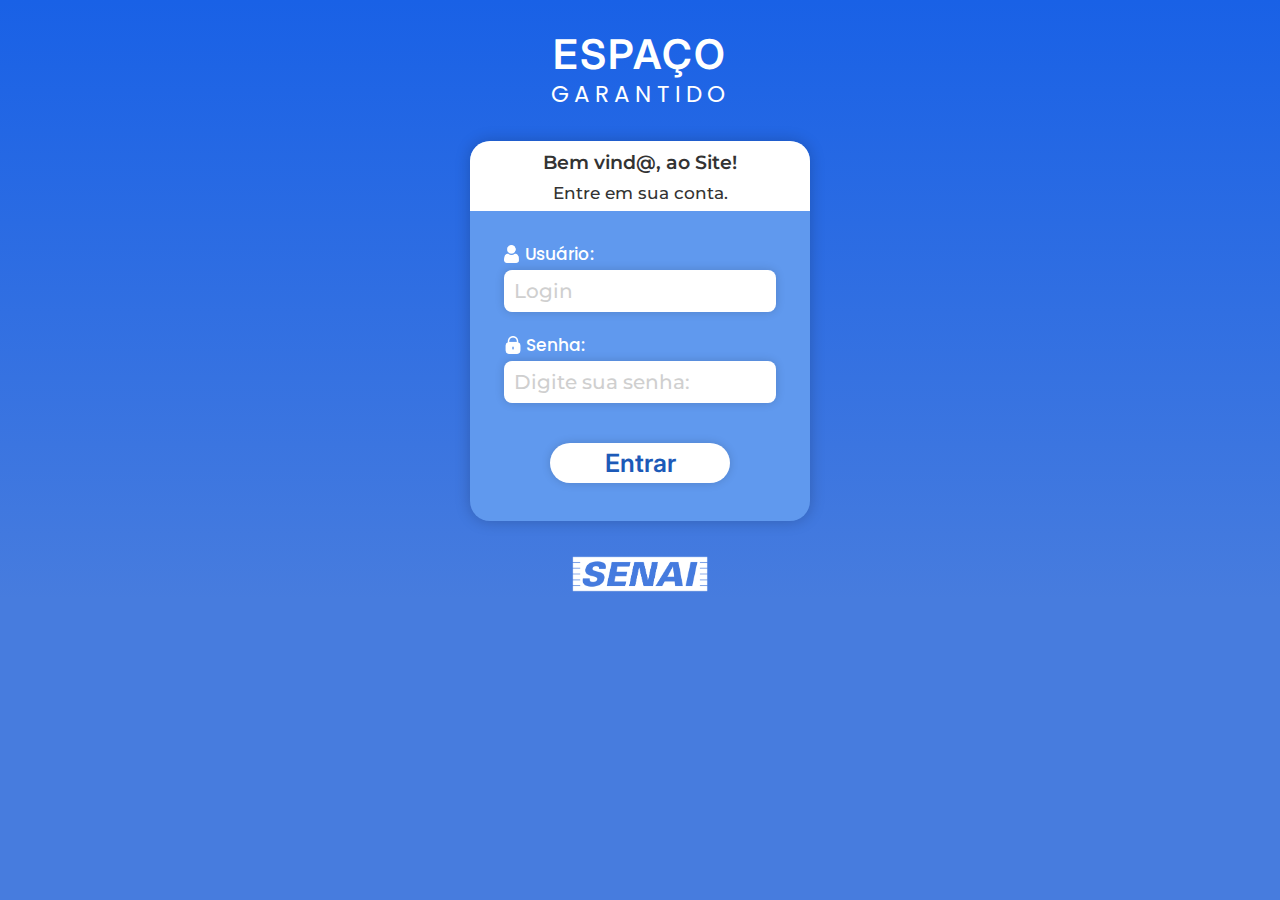
<file: index.html>
<!DOCTYPE html>
<html lang="en">
<head>
    <meta charset="UTF-8">
    <meta name="viewport" content="width=device-width, initial-scale=1.0">
    <title>Espaço Garantido</title>
    <link rel="stylesheet" href="css/login.css">

    <link rel="preconnect" href="https://fonts.googleapis.com">
    <link rel="preconnect" href="https://fonts.gstatic.com" crossorigin>
    <link href="https://fonts.googleapis.com/css2?family=DM+Sans:ital,opsz,wght@0,9..40,100..1000;1,9..40,100..1000&family=Inter:ital,opsz,wght@0,14..32,100..900;1,14..32,100..900&family=Manrope:wght@200..800&family=Montserrat:ital,wght@0,100..900;1,100..900&family=Poppins:ital,wght@0,100;0,200;0,300;0,400;0,500;0,600;0,700;0,800;0,900;1,100;1,200;1,300;1,400;1,500;1,600;1,700;1,800;1,900&display=swap" rel="stylesheet">
</head>
<body>
    <header>
        <div class="titleLoginPage">
            <p class="titleLine1">ESPAÇO</p>
            <p class="titleLine2">GARANTIDO</p>
        </div>
    </header>

    <main>
        <div class="loginFrame">

            <div class="fundoInfosLogin">
                <p class="infoLogin1"></p>
                <p class="infoLogin2">Entre em sua conta.</p>
            </div>


        <div class="loginContent">

            <div class="userGroup">

                <div class="userIconDiv">
                  <img class="userImg" src="images/userIcon.png" alt="">  <label class="userTxt">Usuário:</label>
                </div>

                <input class="userInput" id="usernameInput" type="text" placeholder="Login">

            </div>

            <div class="passwordGroup">

                <div class="passwordIconDiv">
                    <img class="passwordImg" src="images/lockIcon.png" alt=""><label class="passwordTxt">Senha:</label>
                </div>

                <input class="passwordInput" id="passwordInput" type="password" placeholder="Digite sua senha:">

            </div>

            <button class="loginButton-Desktop" onclick="loginDesktop()">Entrar</button>
            <button class="loginButton-Mobile" onclick="loginMobile()"> <img class="loadingIcon-Mobile" id="loadingIcon-Mobile" src="images/loadingRightIcon.png" alt=""> <p id="loginButtonText-Mobile">Entrar</p></button>

            <p class="warnErro-Mobile" id="warnErro-Mobile">Usuário ou senha incorretos.</p>

        </div>

        </div>
    </main>

    <div class="centralLogo">
        <img class="logoSenaiLogin" src="images/WhiteSenaiLogo.png" alt="">
    </div>


    <script src="javascript/login.js"></script>
</body>
</html>
</file>
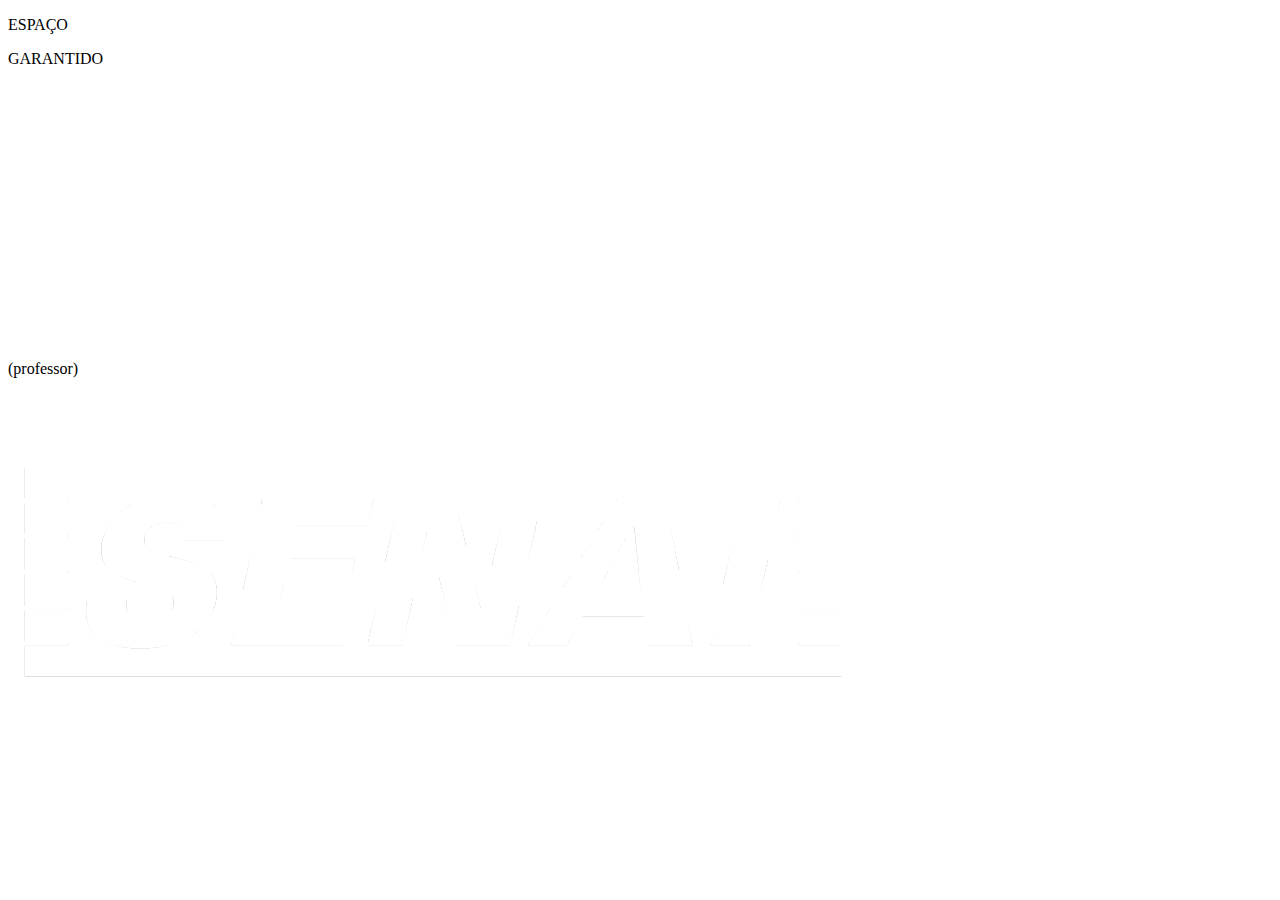
<file: loadingPage.html>
<!DOCTYPE html>
<html lang="en">
<head>
    <meta charset="UTF-8">
    <meta name="viewport" content="width=device-width, initial-scale=1.0">
    <title>Espaço Garantido</title>
    <link rel="stylesheet" href="css/loadingPage.css">

    <link rel="preconnect" href="https://fonts.googleapis.com">
    <link rel="preconnect" href="https://fonts.gstatic.com" crossorigin>
    <link href="https://fonts.googleapis.com/css2?family=DM+Sans:ital,opsz,wght@0,9..40,100..1000;1,9..40,100..1000&family=Inter:ital,opsz,wght@0,14..32,100..900;1,14..32,100..900&family=Manrope:wght@200..800&family=Montserrat:ital,wght@0,100..900;1,100..900&family=Poppins:ital,wght@0,100;0,200;0,300;0,400;0,500;0,600;0,700;0,800;0,900;1,100;1,200;1,300;1,400;1,500;1,600;1,700;1,800;1,900&display=swap" rel="stylesheet">
</head>
<body>

    <header>
        <div class="titleLoginPage">
            <p class="titleLine1">ESPAÇO</p>
            <p class="titleLine2">GARANTIDO</p>
        </div>
    </header>

    <main>
        <div class="accountLoadingFrame">

            <img class="profileImage-LoadingPage" id="profileImage-LoadingPage" src="images/profile-user.png" alt="">

            <p class="loadingPage-Title1" id="loadingPage-Title1" >Bem vindo(a),</p>
            <p class="loadingPage-Title2" id="loadingPage-Title2" >(professor)</p>

            <img class="loadingIcon" id="loadingIcon" src="images/loadingIcon.png">

        </div>
    </main>

    <div class="centralLogo">
        <img class="logoSenaiLogin" src="images/WhiteSenaiLogo.png" alt="">
    </div>






    
    <script src="javascript/loadingPage.js"></script>
</body>
</html>
</file>
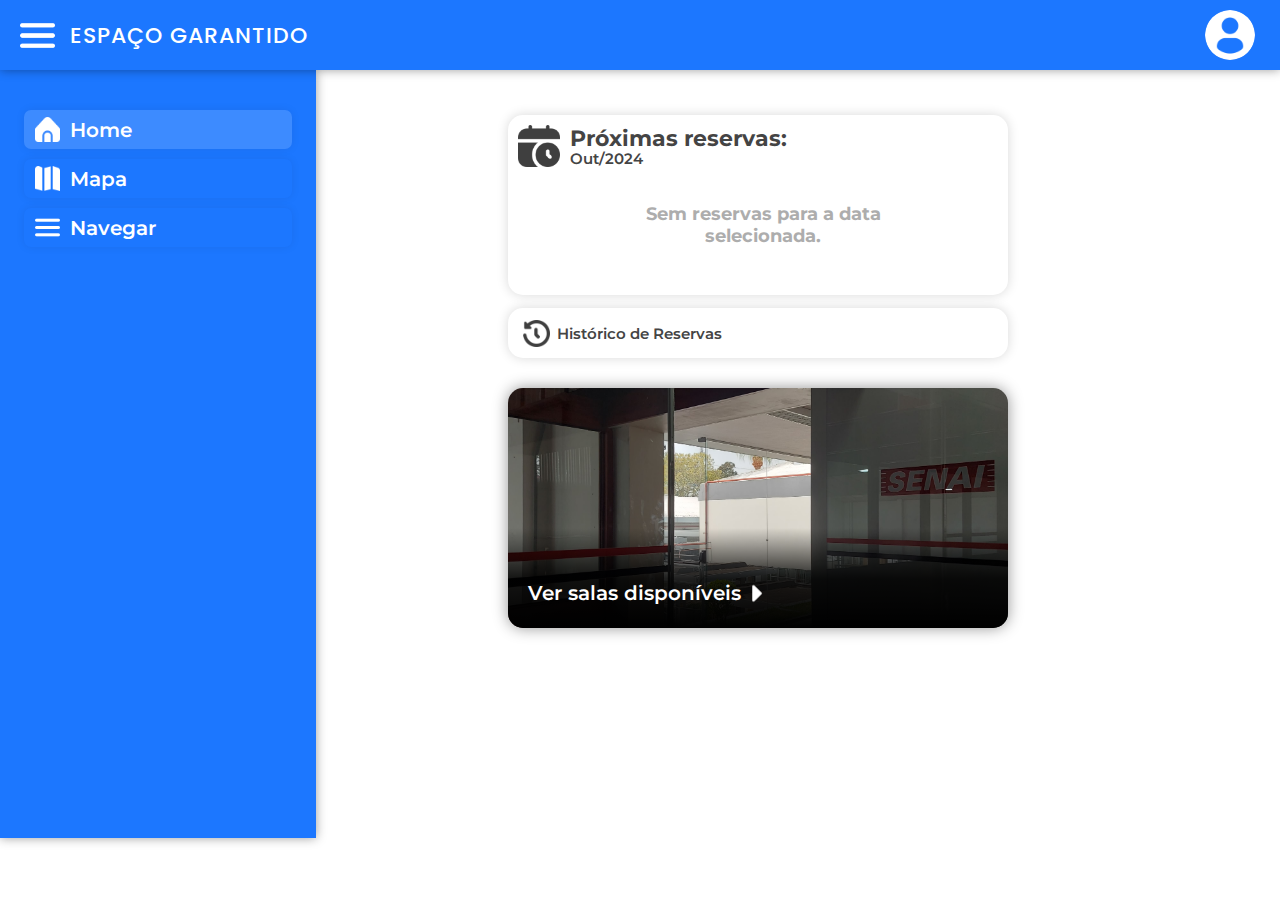
<file: paginaInicial.html>
<!DOCTYPE html>
<html lang="en">
<head>
    <meta charset="UTF-8">
    <meta http-equiv="X-UA-Compatible" content="IE=edge">
    <meta name="viewport" content="width=device-width, initial-scale=1.0">
    <title>Espaço Garantido</title>
    <link rel="stylesheet" href="css/paginaInicial.css">
   

    <link rel="preconnect" href="https://fonts.googleapis.com">
    <link rel="preconnect" href="https://fonts.gstatic.com" crossorigin>
    <link href="https://fonts.googleapis.com/css2?family=DM+Sans:ital,opsz,wght@0,9..40,100..1000;1,9..40,100..1000&family=Inter:ital,opsz,wght@0,14..32,100..900;1,14..32,100..900&family=Manrope:wght@200..800&family=Montserrat:ital,wght@0,100..900;1,100..900&family=Poppins:ital,wght@0,100;0,200;0,300;0,400;0,500;0,600;0,700;0,800;0,900;1,100;1,200;1,300;1,400;1,500;1,600;1,700;1,800;1,900&display=swap" rel="stylesheet">

</head>
<body>

    <div id="mobile" class="mobile">
        <header class="header-mobile" id="header-mobile">

            <div id="headerLine1" class="headerLine1">
                <div class="divLogo-mobile">
    
                    <p onclick="location.href='helloWorld.html'" class="logoLine1">ESPAÇO</p>
                    <p class="logoLine2">GARANTIDO</p>
        
                </div>
        
                <div id="divConta-mobile" class="divConta-mobile" onclick="menu()">
        
                    <p class="nomeUsuario-Header" id="nomeUsuario-Header">{nomeUsuario}</p> <img class="fotoUsuario-Header" id="fotoUsuario-Header" src="images/profile-user.png" alt="">
        
                </div>
            </div>
    
    
            <div id="containerMenu" class="exitConta-Mobile">
                <div id="fundoBotoes" class="fundoBotoes">
                    <div id="fundoPerfil" class="fundoPerfil">
                        <button id="perfil-Button" class="perfil-Button" onclick="settings()">Meu Perfil</button>
                    </div>
                    <div id="fundoConfiguracoes" class="fundoConfiguracoes">
                        <button id="configuracoes-Button" class="configuracoes-Button" onclick="settings()">Configurações</button>
                    </div>
                    <div id="fundoTema" class="fundoTema" >
                        <button id="tema-Button" class="tema-Button" onclick="alternarTemaMobile()">Tema: Claro</button>
                    </div>
                    <div id="fundoSairConta" class="fundoSairConta" onclick="sairConta()">
                        <button id="exitConta-Button" class="exitConta-Button">Sair <img id="exitConta-Image" class="exitConta-Image" src="images/exitBlack.png" alt=""></button>
                    </div>
                </div>
            </div>
    
        </header>
    
        <div class="navBar-Mobile">
            <div class="fundoNavBar-Mobile">
    
                <div class="button1navBar-Mobile" >
                    <img class="imgButton1navBar" src="images/homeWhite.png" alt="">
                </div>
    
                <div class="button2navBar-Mobile">
                    <img class="imgButton2navBar" src="images/mapBlack.png" alt="">
                </div>
    
                <div class="button3navBar-Mobile">
                    <img class="imgButton3navBar" src="images/menuBlack.png" alt="">
                </div>
    
    
            </div>
        </div>
    
        <main>
    
            <div class="blocosInterativos">

                <div class="bloco1" id="bloco1">

                    <div class="headBloco1">

                        <img id="imgHeadBloco1" class="imgHeadBloco1" src="images/calendarBlack.png" alt="">

                        <div class="txtBloco1">
                            <p id="titleBloco1" class="titleBloco1">Próximas reservas:</p>
                            <p id="dateBloco1" class="dateBloco1">Out/2024</p>
                        </div>
                    </div>

                    <p class="contentBloco1">Sem reservas para a data selecionada.</p>

                </div>

                <div class="bloco2" id="bloco2">
                    <img id="imgBloco2" class="imgBloco2" src="images/historyBlack.png" alt=""> <p id="txtBloco2" class="dateBloco2">Histórico de Reservas</p>
                </div>

                <div id="bloco3" class="bloco3">
                    <div class="fundoButtonBloco3">
                        <p class="buttonBloco3">Ver salas disponíveis</p> <img class="imgButtonBloco3" src="images/right-arrow.png" alt="">
                    </div>
                    

                </div>



            </div>
        </main>
    </div>

    <div id="erroPage" class="erroPage">

        <div class="header-Erro">
            <div class="erro-Button" onclick="backHome()">
                <img class="img-Erro" src="images/right-arrow.png" alt=""> <p class="subTitle-Erro">Voltar</p>
            </div>

            <div class="erro-Button-pc" onclick="backHome2()">
                <img class="img-Erro" src="images/right-arrow.png" alt=""> <p class="subTitle-Erro">Voltar</p>
            </div>
            

        </div>

        <div class="centerInfos">
            <h1 class="titleError">Desculpe, ainda estamos trabalhando nisso!</h1>

            <img class="img-progress" src="images/workingIcon1.png" alt="">
        </div>
        

    </div>
    
<div class="computer" id="computer">

    <header class="header-pc">
        <div class="headerPcline1">
            <div class="divLogo-pc">
                <img class="logoNavIcon-pc" src="images/menuWhite.png" alt=""> <P id="logoPcLine1" class="logoPcLine1">ESPAÇO GARANTIDO</P>
            </div>
    
            <div class="divConta-pc" onclick="menu2()"> 
                <p class="nomeUsuario2-Header" id="nomeUsuario2-Header">{nomeUsuario}</p> <img class="fotoUsuario2-Header" id="fotoUsuario2-Header" src="images/profile-user.png" alt="">
            </div>
        </div>



        <div id="containerMenu-pc" class="containerMenu-pc">
            <div class="fundoBotoes-pc">
                <div class="fundoPerfil-pc">
                    <button class="perfil-Button-pc" onclick="settings2()">Meu Perfil</button>
                </div>
                <div class="fundoConfiguracoes-pc">
                    <button class="configuracoes-Button-pc" onclick="settings2()">Configurações</button>
                </div>
                <div class="fundoTema-pc" >
                    <button class="tema-Button-pc">Tema: Claro</button>
                </div>
                <div class="fundoSairConta-pc" onclick="sairConta()">
                    <button class="exitConta-Button-pc">Sair <img class="exitConta-Image-pc" src="images/exitBlack.png" alt=""></button>
                </div>
            </div>
        </div>
    </header>

    <main class="main-pc">

        <div class="navbar-pc">
            <div class="buttonsNavBar">
                <button class="navbarButton1"><img class="navbarButtonImg1" src="images/homeWhite.png" alt="">Home</button>
                <button class="navbarButton2"><img class="navbarButtonImg1" src="images/mapWhite.png" alt="">Mapa</button>
                <button class="navbarButton3"><img class="navbarButtonImg1" src="images/menuWhite.png" alt="">Navegar</button>
                
            </div>
        </div>

        <div class="contentMain">
            <div class="bloco1-pc">

                <div class="headBloco1-pc">
    
                    <img class="imgHeadBloco1-pc" src="images/calendarBlack.png" alt="">
    
                    <div class="txtBloco1-pc">
                        <p class="titleBloco1-pc">Próximas reservas:</p>
                        <p class="dateBloco1-pc">Out/2024</p>
                    </div>
                </div>
                <div class="centerDateinfo">
                    <p class="contentBloco1-pc">Sem reservas para a data selecionada.</p>
                </div>
                
    
            </div>
    
            <div class="bloco2-pc">
                <img class="imgBloco2-pc" src="images/historyBlack.png" alt=""> <p class="dateBloco2-pc">Histórico de Reservas</p>
            </div>
    
            <div id="bloco3-pc" class="bloco3-pc">
                <div class="fundoButtonBloco3-pc">
                    <p class="buttonBloco3-pc">Ver salas disponíveis</p> <img class="imgButtonBloco3-pc" src="images/right-arrow.png" alt="">
                </div>
                
    
            </div>
        </div>
        

    </main>



</div>



    <script src="javascript/paginaInicial.js"></script>
    <script src="pageTheme.js"></script>
</body>
</html>
</file>
<file: css/login.css>
body{
        background: linear-gradient(180deg, rgba(25,97,230,1) 0%, rgba(71,124,222,1) 100%);
        background-repeat: no-repeat;
        background-color: #477cde;
    }
    
    .titleLoginPage{
        margin-top: -20px;
        display: flex;
        flex-direction: column;
        align-items: center;
        justify-content: center;
    }
    
    .titleLine1{
        color: rgb(255, 255, 255);
        font-family: Inter;
        font-size: 41px;
        letter-spacing: 2px;
        font-weight: 600;
    }
    
    .titleLine2{
    
        margin-top: -43px;
        color: white;
        font-family: Poppins;
        font-size: 23px;
        letter-spacing: 5px;
        font-weight: 400;
    }
    
    main{
        margin-top: 7px;
        display: flex;
        justify-content: center;
    }
    
    .loginFrame{
        display: flex;
        flex-direction: column;
        align-items: center;
        width: 340px;
        height: 380px;
        border-radius: 20px;
        background-color: #6099ee;
        box-shadow: 0px 0px 15px rgba(0, 0, 0, 0.212);
    }
    
    .fundoInfosLogin{
        margin-top: 0px;
        display: flex;
        flex-direction: column;
        align-items: center;
        justify-content: center;
        background-color: rgb(255, 255, 255);
        border-top-left-radius: 20px;
        border-top-right-radius: 20px;
        width: 340px;
        height: 70px;
    }
    
    .infoLogin1{
       font-family: Montserrat;
       color: rgb(51, 51, 51);
       font-weight: 600;
       font-size: 19px;
    }
    
    .infoLogin1::after {
        content: "Bem vind@, ao Site!";
    }
    
    .infoLogin2{
        margin-top: -10px;
        font-family: Montserrat;
        color: rgb(51, 51, 51);
        font-weight: 500;
        font-size: 17px;
     }
    
    
    .loginContent{
        margin-top: 30px;
        display: flex;
        flex-direction: column;
        align-items: center;
    }
    
    /* CSS do usuário */
    
    .userGroup{
        display: flex;
        flex-direction: column;
    }
    
    .userIconDiv{
        display: flex;
        align-items: center;
        margin-bottom: 3px;
    }
    
    .userImg{
        width: 18px;
        height: 18px;
    }
    
    .userTxt{
        margin-left: 3px;
        font-family: Poppins;
        color: white;
        font-weight: 500;
        font-size: 17px;
    
    }
    
    .userInput{
        width: 260px;
        height: 40px;
        border: none;
        border-radius: 8px;
        font-size: 20px;
        font-family: Montserrat;
        font-weight: 500;
        outline: none;
        padding-left: 10px;
        color: rgb(75, 75, 75);
        box-shadow: 0px 0px 10px rgba(0, 0, 0, 0.158);
    
    }
    
    .userInput::placeholder{
        color: rgb(207, 207, 207);
    }
    
    /* CSS da senha */
    
    .passwordGroup{
        margin-top: 20px;
        display: flex;
        flex-direction: column;
    }
    
    .passwordIconDiv{
        display: flex;
        align-items: center;
        margin-bottom: 3px;
    }
    
    .passwordImg{
        width: 18px;
        height: 18px;
    }
    
    .passwordTxt{
        margin-left: 4px;
        font-family: Poppins;
        color: white;
        font-weight: 500;
        font-size: 17px;
    
    }
    
    .passwordInput{
        width: 260px;
        height: 40px;
        border: none;
        border-radius: 8px;
        font-size: 20px;
        font-family: Montserrat;
        font-weight: 500;
        outline: none;
        padding-left: 10px;
        color: rgb(75, 75, 75);
        box-shadow: 0px 0px 10px rgba(0, 0, 0, 0.158);
    
    }
    
    .passwordInput::placeholder{
        color: rgb(207, 207, 207);
    }
    
    .loginButton-Desktop{
        display: flex;
        align-items: center;
        justify-content: center;
        width: 180px;
        height: 40px;
        margin-top: 40px;
        font-size: 25px;
        font-family: Inter;
        font-weight: 600;
        border-radius: 20px;
        background-color: white;
        color: #1c5ab8;
        border: none;
        outline: none;
        box-shadow: 0px 0px 10px rgba(0, 0, 0, 0.158);
    }
    
    .loginButton:hover{
        background-color: rgb(228, 228, 228);
    }

    .loginButton-Mobile{
        display: none;
    }

    .warnErro-Mobile{
        display: none;
        color: white;
        font-family: Poppins;
        font-weight: 600;
        margin-top: 10px;
    }
    
    .centralLogo{
        margin-top: 35px;
        display: flex;
        justify-content: center;
    }
    
    .logoSenaiLogin{
        width: 140px;
    }



@media (max-width: 490px){
    body{
        background-color: #477CDE;
    }
    
    .titleLoginPage{
        margin-top: -20px;
        display: flex;
        flex-direction: column;
        align-items: center;
        justify-content: center;
    }
    
    .titleLine1{
        color: rgb(255, 255, 255);
        font-family: Inter;
        font-size: 41px;
        letter-spacing: 2px;
        font-weight: 600;
    }
    
    .titleLine2{
    
        margin-top: -43px;
        color: white;
        font-family: Poppins;
        font-size: 23px;
        letter-spacing: 5px;
        font-weight: 400;
    }
    
    main{
        margin-top: 7px;
        display: flex;
        justify-content: center;
    }
    
    .loginFrame{
        display: flex;
        flex-direction: column;
        align-items: center;
        width: 340px;
        height: 390px;
        border-radius: 20px;
        background-color: #6099ee;
        box-shadow: 0px 0px 15px rgba(0, 0, 0, 0.212);
    }
    
    .fundoInfosLogin{
        margin-top: 0px;
        display: flex;
        flex-direction: column;
        align-items: center;
        justify-content: center;
        background-color: rgb(255, 255, 255);
        border-top-left-radius: 20px;
        border-top-right-radius: 20px;
        width: 340px;
        height: 70px;
    }
    
    .infoLogin1{
       font-family: Montserrat;
       color: rgb(51, 51, 51);
       font-weight: 600;
       font-size: 19px;
    }
    
    .infoLogin1::after {
        content: "Bem vind@, ao APP!";
    }
    
    .infoLogin2{
        margin-top: -10px;
        font-family: Montserrat;
        color: rgb(51, 51, 51);
        font-weight: 500;
        font-size: 17px;
     }
    
    
    .loginContent{
        margin-top: 30px;
        display: flex;
        flex-direction: column;
        align-items: center;
    }
    
    /* CSS do usuário */
    
    .userGroup{
        display: flex;
        flex-direction: column;
    }
    
    .userIconDiv{
        display: flex;
        align-items: center;
        margin-bottom: 3px;
    }
    
    .userImg{
        width: 18px;
        height: 18px;
    }
    
    .userTxt{
        margin-left: 3px;
        font-family: Poppins;
        color: white;
        font-weight: 500;
        font-size: 17px;
    
    }
    
    .userInput{
        width: 260px;
        height: 40px;
        border: none;
        border-radius: 8px;
        font-size: 20px;
        font-family: Montserrat;
        font-weight: 500;
        outline: none;
        padding-left: 10px;
        color: rgb(75, 75, 75);
        box-shadow: 0px 0px 10px rgba(0, 0, 0, 0.158);
    
    }
    
    .userInput::placeholder{
        color: rgb(207, 207, 207);
    }
    
    /* CSS da senha */
    
    .passwordGroup{
        margin-top: 20px;
        display: flex;
        flex-direction: column;
    }
    
    .passwordIconDiv{
        display: flex;
        align-items: center;
        margin-bottom: 3px;
    }
    
    .passwordImg{
        width: 18px;
        height: 18px;
    }
    
    .passwordTxt{
        margin-left: 4px;
        font-family: Poppins;
        color: white;
        font-weight: 500;
        font-size: 17px;
    
    }
    
    .passwordInput{
        width: 260px;
        height: 40px;
        border: none;
        border-radius: 8px;
        font-size: 20px;
        font-family: Montserrat;
        font-weight: 500;
        outline: none;
        padding-left: 10px;
        color: rgb(75, 75, 75);
        box-shadow: 0px 0px 10px rgba(0, 0, 0, 0.158);
    
    }
    
    .passwordInput::placeholder{
        color: rgb(207, 207, 207);
    }
    
    .loginButton-Mobile{
        display: flex;
        align-items: center;
        justify-content: center;
        width: 270px;
        height: 40px;
        margin-top: 40px;
        font-size: 25px;
        font-family: Inter;
        font-weight: 600;
        border-radius: 20px;
        background-color: white;
        color: #1c5ab8;
        border: none;
        outline: none;
        box-shadow: 0px 0px 10px rgba(0, 0, 0, 0.158);
    }
    
    .loginButton-Desktop{
        display: none;
    }

    .loadingIcon-Mobile{
        display: none;
        width: 20px;
        animation: rodar 1s linear infinite;
    }

    @keyframes rodar {
        from {
            transform: rotate(0deg);
        }
        to {
            transform: rotate(360deg);
        }
    }
    
    .warnErro-Mobile{
        display: none;
        color: white;
        font-family: Poppins;
        font-weight: 600;
        margin-top: 10px;
    }

    .centralLogo{
        margin-top: 35px;
        display: flex;
        justify-content: center;
    }
    
    .logoSenaiLogin{
        width: 140px;
    }
}
</file>
<file: css/loadingPage.css>
@media (max-width: 490px){

    body{
        background-color: #477CDE;
    }
    
    .titleLoginPage{
        margin-top: -20px;
        display: flex;
        flex-direction: column;
        align-items: center;
        justify-content: center;
    }
    
    .titleLine1{
        color: rgb(255, 255, 255);
        font-family: Inter;
        font-size: 41px;
        letter-spacing: 2px;
        font-weight: 600;
    }
    
    .titleLine2{
    
        margin-top: -43px;
        color: white;
        font-family: Poppins;
        font-size: 23px;
        letter-spacing: 5px;
        font-weight: 400;
    }

    main{
        margin-top: 7px;
        display: flex;
        justify-content: center;
    }
    
    .accountLoadingFrame{
        display: flex;
        flex-direction: column;
        align-items: center;
        width: 340px;
        height: 450px;
        border-radius: 20px;
        background-color: #6099ee;
        box-shadow: 0px 0px 15px rgba(0, 0, 0, 0.212);
    }

    .profileImage-LoadingPage{
        width: 190px;
        margin-top: 45px;
        border-radius: 50%;
        box-shadow: 0px 0px 15px rgba(0, 0, 0, 0.301);
    }
    
    .fundoInfosLogin{
        margin-top: 0px;
        display: flex;
        flex-direction: column;
        align-items: center;
        justify-content: center;
        background-color: rgb(255, 255, 255);
        border-top-left-radius: 20px;
        border-top-right-radius: 20px;
        width: 340px;
        height: 70px;
    }
    
    .infoLogin1{
       font-family: Montserrat;
       color: rgb(51, 51, 51);
       font-weight: 600;
       font-size: 19px;
    }
    
    
    
    .loginContent{
        margin-top: 30px;
        display: flex;
        flex-direction: column;
        align-items: center;
    }

    .centralLogo{
        margin-top: 35px;
        display: flex;
        justify-content: center;
    }
    
    .logoSenaiLogin{
        width: 140px;
    }

    .loadingPage-Title1{
        margin-top: 30px;
        margin-left: 4px;
        font-family: Poppins;
        color: rgb(255, 255, 255);
        font-weight: 400;
        font-size: 18px;
    
    }

    .loadingPage-Title2{
        margin-top: -20px;
        margin-left: 4px;
        font-family: Poppins;
        color: rgb(255, 255, 255);
        font-weight: 600;
        font-size: 24px;
    
    }

    .loadingIcon{
        width: 50px;
        animation: rodar 1s linear infinite;
        transition: 2s;
        opacity: 0%;
    }


    @keyframes rodar {
        from {
            transform: rotate(0deg);
        }
        to {
            transform: rotate(360deg);
        }
    }
}
</file>
<file: css/paginaInicial.css>
body{
    background-color: white;
    overflow-x: hidden;
    overflow-y: hidden;
}



.mobile{
    display: none;
}

.header-pc{
    display: flex;
    flex-direction: column;
    position: relative;
    width: 100vw;
    height: 70px;
    margin-top: -8px;
    margin-left: -8px;
    background-color: #1c77ff;
    box-shadow: 0px 0px 10px rgba(0, 0, 0, 0.39);
}

.headerPcline1{
    display: flex;

    width: 100vw;
    height: 90px;
  
}

.divLogo-pc{
    display: flex;
    align-items: center;
    user-select: none;
    width: 80vw;
    height: 70px;
}


.logoNavIcon-pc{
    width: 35px;
    height: 35px;
    margin-left: 20px;
}

.logoPcLine1{

    margin-left: 15px;
    color: white;
    font-family: Poppins;
    font-size: 22px;
    letter-spacing: 1px;
    font-weight: 450;
}

.divConta-pc{
    background-color: #1c77ff;
    position:relative;
    z-index: 100;
    display: flex;
    justify-content: right;
    align-items: center;
    width: 270px;
    height: 70px;
    cursor: pointer;
}

.nomeUsuario2-Header{
    color: rgb(255, 255, 255);
    font-family: Poppins;
    font-size: 18px;
    font-weight: 500;
    margin-right: 10px;
}

.fotoUsuario2-Header{
    width: 50px;
    height: 50px;
    margin-right: 25px;
    border-radius: 50%;
}

.main-pc{
    display: flex;
}

.navbar-pc{
    display: flex;
    justify-content: center;
    margin-left: -8px;
    width: 25%;
    height: 768px;
    background-color: #1c77ff;
    box-shadow: 0px 0px 10px rgba(0, 0, 0, 0.39);
}

.buttonsNavBar{
    display: flex;
    flex-direction: column;
    align-items: center;
    margin-top: 20px;
    width: 50%;
    height: 300px;
}

.navbarButton1{
    display: flex;
    justify-content: left;
    align-items: center;
    margin-top: 20px;
    width: 170%;
    height: 13%;
    background-color: #3d8bff;
    border: none;
    border-radius: 07px;
    color: white;
    font-family: Montserrat;
    font-weight: 600;
    font-size: 20px;
    cursor: pointer;
    box-shadow: 0px 0px 10px rgba(0, 0, 0, 0.075);
}

.navbarButton1:hover{
    background-color: #3184ff;
}

.navbarButton2{
    display: flex;
    justify-content: left;
    align-items: center;
    margin-top: 10px;
    width: 170%;
    height: 13%;
    background-color: #1c77ff;
    border: none;
    border-radius: 07px;
    color: white;
    font-family: Montserrat;
    font-weight: 600;
    font-size: 20px;
    cursor: pointer;
    box-shadow: 0px 0px 10px rgba(0, 0, 0, 0.075);
}

.navbarButton2:hover{
    background-color: #3184ff;
}

.navbarButton3{
    display: flex;
    justify-content: left;
    align-items: center;
    margin-top: 10px;
    width: 170%;
    height: 13%;
    background-color: #1c77ff;
    border: none;
    border-radius: 07px;
    color: white;
    font-family: Montserrat;
    font-weight: 600;
    font-size: 20px;
    cursor: pointer;
    box-shadow: 0px 0px 10px rgba(0, 0, 0, 0.075);
}

.navbarButton3:hover{
    background-color: #3184ff;
}

.navbarButtonImg1{
    margin-left: 5px;
    margin-right: 10px;
    width: 25px;
}

.contentMain{
    display: flex;
    flex-direction: column;
    align-items: center;
    width: 70%;
    margin-top: 45px;
}

.bloco1-pc{
    width: 500px;
    height: 180px;
    border-radius: 15px;
    background-color: white;
    box-shadow: 0px 0px 12px rgba(0, 0, 0, 0.151);
}


.headBloco1-pc{
    margin-left: 10px;
    margin-top: 10px;
    display: flex;
}

.imgHeadBloco1-pc{
    width: 42px;
    height: 42px;
    opacity: 80%;
}

.titleBloco1-pc{
    font-family: Montserrat;
    font-size: 22px;
    font-weight: 700;
    margin-top: 0px;
    margin-left: 10px;
    color: rgb(68, 68, 68);
}

.dateBloco1-pc{
    font-family: Montserrat;
    font-size: 15px;
    font-weight: 600;
    margin-top: -25px;
    margin-left: 10px;
    color: rgb(68, 68, 68);
}

.centerDateinfo{
    display: flex;
    justify-content: center;
}

.contentBloco1-pc{
    display: flex;
    justify-content: center;
    text-align: center;
    width: 280px;
    font-family: Montserrat;
    font-size: 18px;
    font-weight: 700;
    margin-top: 20px;
    margin-left: 10px;
    color: rgb(173, 173, 173);
}

.bloco2-pc{
    display: flex;
    align-items: center;
    width: 500px;
    height: 50px;
    border-radius: 15px;
    margin-top: 13px;
    background-color: rgb(255, 255, 255);
    box-shadow: 0px 0px 12px rgba(0, 0, 0, 0.151);
    cursor: pointer;
    user-select: none;
}

.bloco2-pc:hover{
    background-color: rgb(245, 245, 245);
}

.dateBloco2-pc{
    font-family: Montserrat;
    font-size: 15px;
    font-weight: 600;
    margin-left: 7px;
    color: rgb(68, 68, 68);
}

.imgBloco2-pc{
    width: 27px;
    height: 27px;
    opacity: 80%;
    margin-left: 15px;
}

#bloco3-pc{
    display: flex;
    align-items: end;
    width: 500px;
    height: 240px;
    border-radius: 15px;
    margin-top: 30px;
    background-color: rgb(255, 255, 255);
    box-shadow: 0px 0px 15px rgba(0, 0, 0, 0.418);
    background-image: url(../images/imagemSala1.jpeg);
    background-repeat: no-repeat;
    background-size: cover;
    background-position: 50%;
    transition: background-image 2s ease-in-out;
}

.fundoButtonBloco3-pc{
    display: flex;
    align-items: center;
    width: 500px;
    height: 100px;
    margin-bottom: 0px;
    border-bottom-left-radius: 15px;
    border-bottom-right-radius: 15px;
    background-color: white;
    background: rgb(0,0,0);
    background: linear-gradient(0deg, rgba(0,0,0,1) 0%, rgba(0,0,0,0.8337710084033614) 49%, rgba(0,0,0,0) 100%);

}

.buttonBloco3-pc{
    color: white;
    font-family: Montserrat;
    font-size: 20px;
    font-weight: 600;
    margin-top: 50px;
    margin-left: 20px;
    cursor: pointer;
}

.imgButtonBloco3-pc{
    width: 30px;
    margin-top: 30px;
    cursor: pointer;
}

.fundoBotoes-pc{
    display: flex;
    flex-direction: column;
    align-items: center;
    justify-content: center;
    width: 165px;
    height: 200px;
    border-radius: 4px;
    margin-right: 7px;
    background-color: #ffffff;
    box-shadow: 0px 0px 10px rgba(0, 0, 0, 0.164);
}

.containerMenu-pc {
    display: flex;
    opacity: 0%;
    justify-content: right;
    margin-top: -200px;
    position: relative;
    z-index: 5;
    transition: 0.6s ease-in-out;
}

.fundoSairConta-pc{
    display: flex;
    justify-content: center;
    align-items: center;
    background-color: rgba(0, 0, 0, 0);
    border: 2px solid rgb(241, 241, 241);
    border-radius: 3px;

    width: 150px;
    height: 40px;
}

.fundoSairConta-pc:hover{
    background-color: rgb(243, 243, 243);
}

.exitConta-Button-pc{
    display: flex;
    justify-content: center;
    align-items: center;
    background-color: #1c77ff00;
    border: none;
    height: 45px;
    width: 100px;
    border-radius: 5px;
    color: rgb(36, 36, 36);
    font-family: Inter;
    font-size: 20px;
    font-weight: 560;

}

.exitConta-Image-pc{
    margin-left: 10px;
    width: 20px;
    height: 20px;
    filter: brightness(0) saturate(100%) invert(8%) sepia(97%) saturate(12%) hue-rotate(323deg) brightness(100%) contrast(88%);
}

.fundoPerfil-pc{
    display: flex;
    justify-content: center;
    align-items: center;
    background-color: rgba(0, 0, 0, 0);
    border: 2px solid rgb(241, 241, 241);
    border-radius: 3px;
    margin-bottom: 3px;

    width: 150px;
    height: 40px;
}

.fundoPerfil-pc:hover{
    background-color: rgb(243, 243, 243);
}

.perfil-Button-pc{
    display: flex;
    justify-content: center;
    align-items: center;
    background-color: #1c77ff00;
    border: none;
    height: 45px;
    width: 100px;
    border-radius: 5px;
    color: rgb(36, 36, 36);
    font-family: Inter;
    font-size: 17px;
    font-weight: 560;

}

.fundoConfiguracoes-pc{
    display: flex;
    justify-content: center;
    align-items: center;
    background-color: rgba(0, 0, 0, 0);
    border: 2px solid rgb(241, 241, 241);
    border-radius: 3px;
    margin-bottom: 3px;
 
    width: 150px;
    height: 40px;
}

.fundoConfiguracoes-pc:hover{
    background-color: rgb(243, 243, 243);
}

.configuracoes-Button-pc{
    display: flex;
    justify-content: center;
    align-items: center;
    background-color: #1c77ff00;
    border: none;
    height: 45px;
    width: 100px;
    border-radius: 5px;
    color: rgb(36, 36, 36);
    font-family: Inter;
    font-size: 17px;
    font-weight: 560;

}

.fundoTema-pc{
    display: flex;
    justify-content: center;
    align-items: center;
    background-color: rgba(0, 0, 0, 0);
    border: 2px solid rgb(241, 241, 241);
    border-radius: 3px;
    margin-bottom: 3px;
    width: 150px;
    height: 40px;
}

.fundoTema-pc:hover{
    background-color: rgb(243, 243, 243);
}

.tema-Button-pc{
    display: flex;
    justify-content: center;
    align-items: center;
    background-color: #1c77ff00;
    border: none;
    height: 45px;
    width: 140px;
    border-radius: 5px;
    color: rgb(36, 36, 36);
    font-family: Inter;
    font-size: 17px;
    font-weight: 560;

}

.erro-Button-pc{
    display: flex;
    align-items: center;
    width: 200px;
    cursor: pointer;
}

.erro-Button{
    display: none;
}


@media (max-width: 490px){

    .erro-Button{
        display: flex;
        align-items: center;
        width: 200px;
    
    }

    .computer{
        display: none;
    }

    .mobile{
        display: block;
    }

    .erro-Button-pc{
        display: none;
    }
        
    body{
        background-color: white;
    }

    .header-mobile{
        display: flex;
        flex-direction: column;
        margin-top: -8px;
        margin-left: -8px;
        width: 100vw;
        height: 90px;
        background-color: #1c77ff;
        box-shadow: 0px 0px 10px rgba(0, 0, 0, 0.39);
    }

    .headerLine1{
        display: flex;
        align-items: center;
        width: 100vw;
        height: 90px;
        margin-top: 4px;
    }

    .divLogo-mobile{
        display: flex;
        flex-direction: column;
        justify-content: center;
        width: 36vw;
        height: 84px;
    }

    .logoLine1{
        margin-top: 15px;
        margin-left: 15px;
        color: white;
        font-family: Poppins;
        font-size: 25px;
        letter-spacing: 4.5px;
        font-weight: 350;
    }

    .logoLine2{
        margin-left: 15px;
        margin-top: -30px;
        color: white;
        font-family: Poppins;
        font-size: 18px;
        letter-spacing: 2px;
        font-weight: 500;
    }

    .divConta-mobile{
        background-color: #1c77ff;
        position:relative;
        z-index: 100;
        display: flex;
        justify-content: right;
        align-items: center;
        width: 64vw;
        height: 90px;
        margin-top: -8px;

    }

    .nomeUsuario-Header{
        color: rgb(255, 255, 255);
        font-family: Poppins;
        font-size: 16px;
        font-weight: 500;
        margin-right: 10px;
    }

    .fotoUsuario-Header{
        width: 50px;
        height: 50px;
        margin-right: 15px;
        border-radius: 50%;
    }



    .fundoBotoes{
        display: flex;
        flex-direction: column;
        align-items: center;
        justify-content: center;
        width: 165px;
        height: 200px;
        border-radius: 4px;
        margin-right: 7px;
        background-color: #ffffff;
        box-shadow: 0px 0px 10px rgba(0, 0, 0, 0.164);
    }

    .exitConta-Mobile {
        display: flex;
        opacity: 0%;
        justify-content: right;
        margin-top: -100px;
        position: relative;
        z-index: 5;
        transition: 0.6s ease-in-out;
    }

    .fundoSairConta{
        display: flex;
        justify-content: center;
        align-items: center;
        background-color: rgba(0, 0, 0, 0);
        border: 2px solid rgb(241, 241, 241);
        border-radius: 3px;
   
        width: 150px;
        height: 40px;
    }

    .fundoSairConta:hover{
        background-color: rgb(243, 243, 243);
    }

    .exitConta-Button{
        display: flex;
        justify-content: center;
        align-items: center;
        background-color: #1c77ff00;
        border: none;
        height: 45px;
        width: 100px;
        border-radius: 5px;
        color: rgb(36, 36, 36);
        font-family: Inter;
        font-size: 20px;
        font-weight: 560;
    
    }

    .exitConta-Image{
        margin-left: 10px;
        width: 20px;
        height: 20px;
        opacity: 80%;
    }

    .fundoPerfil{
        display: flex;
        justify-content: center;
        align-items: center;
        background-color: rgba(0, 0, 0, 0);
        border: 2px solid rgb(241, 241, 241);
        border-radius: 3px;
        margin-bottom: 3px;
  
        width: 150px;
        height: 40px;
    }

    .fundoPerfil:hover{
        background-color: rgb(243, 243, 243);
    }

    .perfil-Button{
        display: flex;
        justify-content: center;
        align-items: center;
        background-color: #1c77ff00;
        border: none;
        height: 45px;
        width: 100px;
        border-radius: 5px;
        color: rgb(36, 36, 36);
        font-family: Inter;
        font-size: 17px;
        font-weight: 560;
    
    }

    .fundoConfiguracoes{
        display: flex;
        justify-content: center;
        align-items: center;
        background-color: rgba(0, 0, 0, 0);
        border: 2px solid rgb(241, 241, 241);
        border-radius: 3px;
        margin-bottom: 3px;
     
        width: 150px;
        height: 40px;
    }

    .fundoConfiguracoes:hover{
        background-color: rgb(243, 243, 243);
    }

    .configuracoes-Button{
        display: flex;
        justify-content: center;
        align-items: center;
        background-color: #1c77ff00;
        border: none;
        height: 45px;
        width: 100px;
        border-radius: 5px;
        color: rgb(36, 36, 36);
        font-family: Inter;
        font-size: 17px;
        font-weight: 560;
    
    }

    .fundoTema{
        display: flex;
        justify-content: center;
        align-items: center;
        background-color: rgba(0, 0, 0, 0);
        border: 2px solid rgb(241, 241, 241);
        border-radius: 3px;
        margin-bottom: 3px;
        width: 150px;
        height: 40px;
    }



    .tema-Button{
        display: flex;
        justify-content: center;
        align-items: center;
        background-color: #1c77ff00;
        border: none;
        height: 45px;
        width: 140px;
        border-radius: 5px;
        color: rgb(36, 36, 36);
        font-family: Inter;
        font-size: 17px;
        font-weight: 560;
    
    }
    
    .navBar-Mobile{
        display: flex;
        justify-content: center;
        position: fixed;
        left: 50%;
        transform: translateX(-50%);
        top: 700px; 

    }

    .fundoNavBar-Mobile{
        display: flex;
        justify-content: center;
        align-items: center;
        width: 85%;
        height: 50px;
        background-color: white;
        border-radius: 50px;
        box-shadow: 0px 0px 13px rgba(0, 0, 0, 0.151);
    }

    .button1navBar-Mobile{
        display: flex;
        justify-content: center;
        align-items: center;
        background-color: #1c77ff;
        width: 120px;
        height: 100%;
        border-radius: 50px;
    }

    .imgButton1navBar{
        width: 30px;
        height: 30px;
    }

    .button2navBar-Mobile{
        display: flex;
        justify-content: center;
        align-items: center;
        background-color: #ffffff;
        width: 120px;
        height: 100%;
        border-radius: 50px;
    }

    .imgButton2navBar{
        width: 30px;
        height: 30px;
        opacity: 30%;
    }

    .button3navBar-Mobile{
        display: flex;
        justify-content: center;
        align-items: center;
        background-color: #ffffff;
        width: 120px;
        height: 100%;
        border-radius: 50px;
    }

    .imgButton3navBar{
        width: 30px;
        height: 30px;
        opacity: 30%;
    }
    
.blocosInterativos{
    flex-direction: column;
    margin-top: 30px;
    display: flex;
    user-select: none;
    align-items: center;
}

.bloco1{
    width: 320px;
    height: 180px;
    border-radius: 15px;
    background-color: rgb(255, 255, 255);
    box-shadow: 0px 0px 12px rgba(0, 0, 0, 0.151);
}


.headBloco1{
    margin-left: 10px;
    margin-top: 10px;
    display: flex;
}

.imgHeadBloco1{
    width: 42px;
    height: 42px;
    opacity: 80%;
}

.titleBloco1{
    font-family: Montserrat;
    font-size: 22px;
    font-weight: 700;
    margin-top: 0px;
    margin-left: 10px;
    color: rgb(68, 68, 68);
}

.dateBloco1{
    font-family: Montserrat;
    font-size: 15px;
    font-weight: 600;
    margin-top: -25px;
    margin-left: 10px;
    color: rgb(68, 68, 68);
}

.contentBloco1{
    display: flex;
    justify-content: center;
    text-align: center;
    width: 280px;
    font-family: Montserrat;
    font-size: 18px;
    font-weight: 700;
    margin-top: 20px;
    margin-left: 10px;
    color: rgb(173, 173, 173);
}

.bloco2{
    display: flex;
    align-items: center;
    width: 320px;
    height: 50px;
    border-radius: 15px;
    margin-top: 13px;
    background-color: rgb(255, 255, 255);
    box-shadow: 0px 0px 12px rgba(0, 0, 0, 0.151);
}

.dateBloco2{
    font-family: Montserrat;
    font-size: 15px;
    font-weight: 600;
    margin-left: 7px;
    color: rgb(68, 68, 68);
}

.imgBloco2{
    width: 27px;
    height: 27px;
    opacity: 80%;
    margin-left: 15px;
}

#bloco3{
    display: flex;
    align-items: end;
    width: 320px;
    height: 240px;
    border-radius: 15px;
    margin-top: 30px;
    background-color: rgb(255, 255, 255);
    box-shadow: 0px 0px 15px rgba(0, 0, 0, 0.418);
    background-image: url(../images/imagemSala1.jpeg);
    background-repeat: no-repeat;
    background-size: cover;
    background-position: 50%;
    transition: background-image 2s ease-in-out;
}

.fundoButtonBloco3{
    display: flex;
    align-items: center;
    width: 320px;
    height: 100px;
    margin-bottom: 0px;
    border-bottom-left-radius: 15px;
    border-bottom-right-radius: 15px;
    background-color: white;
    background: rgb(0,0,0);
    background: linear-gradient(0deg, rgba(0,0,0,1) 0%, rgba(0,0,0,0.8337710084033614) 49%, rgba(0,0,0,0) 100%);

}

.buttonBloco3{
    color: white;
    font-family: Montserrat;
    font-size: 20px;
    font-weight: 600;
    margin-top: 50px;
    margin-left: 20px;
}

.imgButtonBloco3{
    width: 30px;
    margin-top: 30px;
}



.computer{
    display: none;
}
}

.erroPage{
    display: none;
}

.header-Erro{
    display: flex;
    align-items: center;
    margin-top: -8px;
    margin-left: -8px;
    width: 100vw;
    height: 80px;
    background-color: #1c77ff;
}



.img-Erro{
    width: 65px;
    height: 50px;
    transform: rotate(180deg);
}

.subTitle-Erro{    
    display: flex;
    justify-content: center;
    text-align: center;
    font-family: Poppins;
    font-size: 25px;
    font-weight: 590;
    margin-left: -15px;
    color: #ffffff;
}

.titleError{
    margin-top: 90px;
    display: flex;
    justify-content: center;
    text-align: center;
    font-family: Montserrat;
    font-size: 25px;
    font-weight: 650;
    margin-left: 7px;
    color: #1c77ff;
}

.centerInfos{
    display: flex;
    flex-direction: column;
    align-items: center;
    justify-content: center;
}

.img-progress{
    width: 240px;
}
</file>
